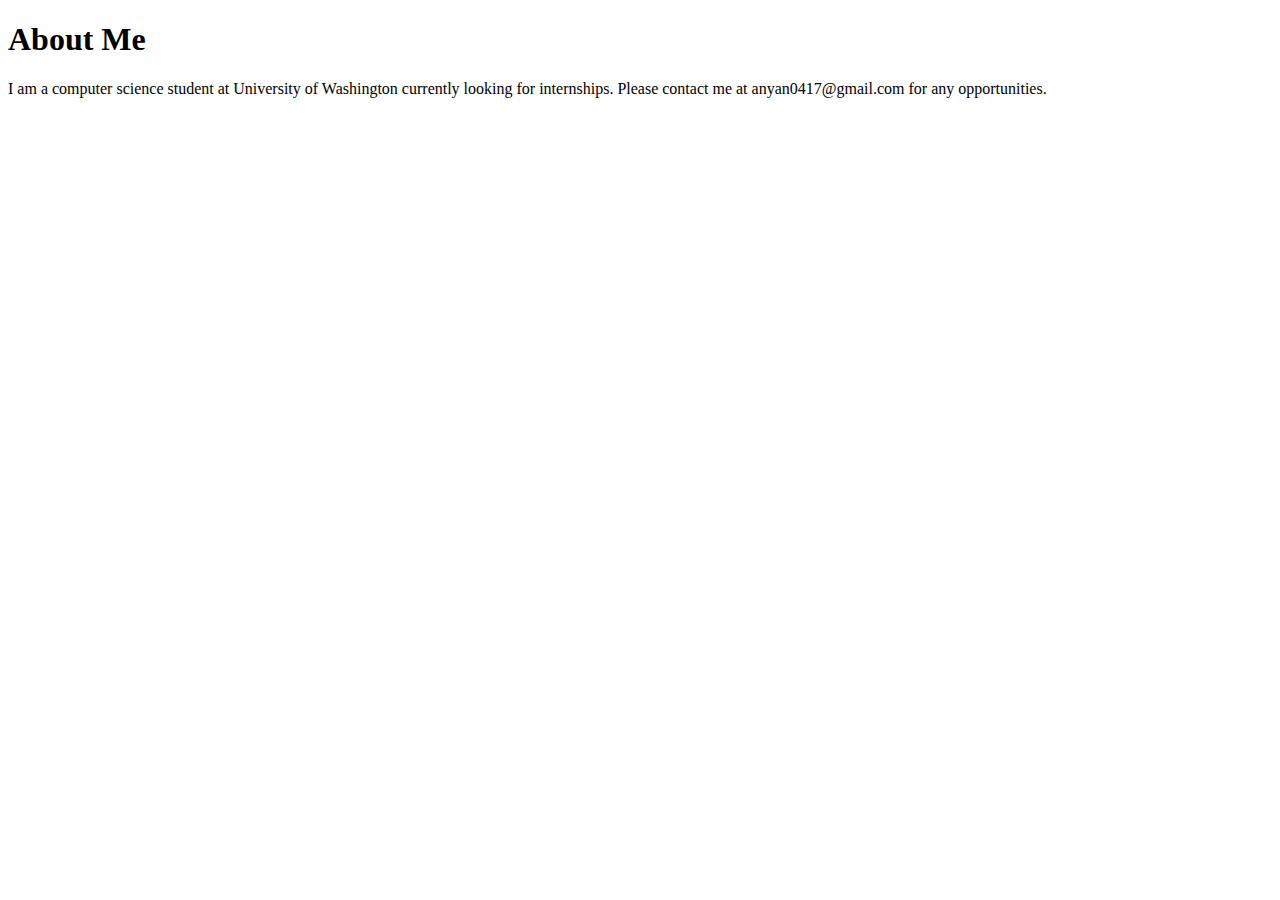
<file: about.html>
<!DOCTYPE html>
<html lang = "en">
    <head>
        <meta charset="UFT-8">
        <title>About Me</title>
    </head>

    <body>
        <h1>About Me</h1>
        <p>I am a computer science student at University of Washington
            currently looking for internships. Please contact me at anyan0417@gmail.com
            for any opportunities. 
        </p>
    </body>
</html>
</file>
